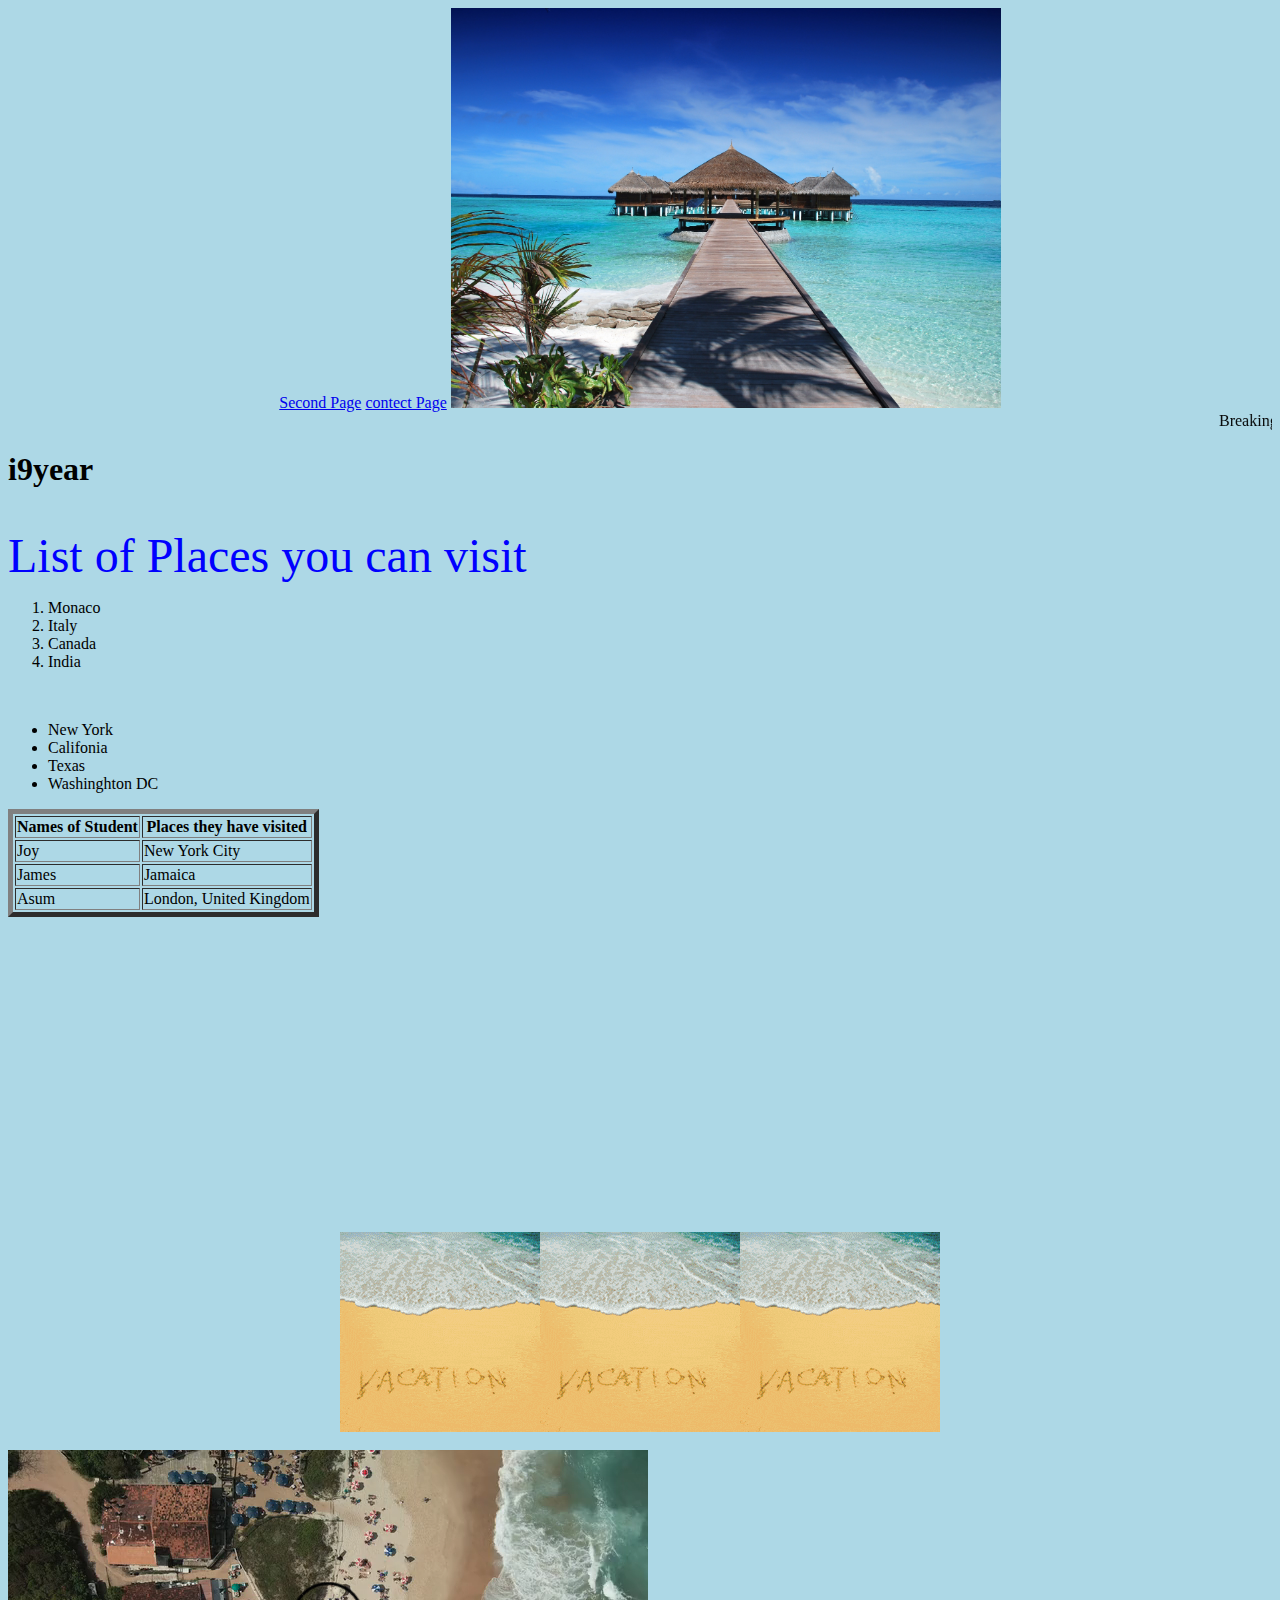
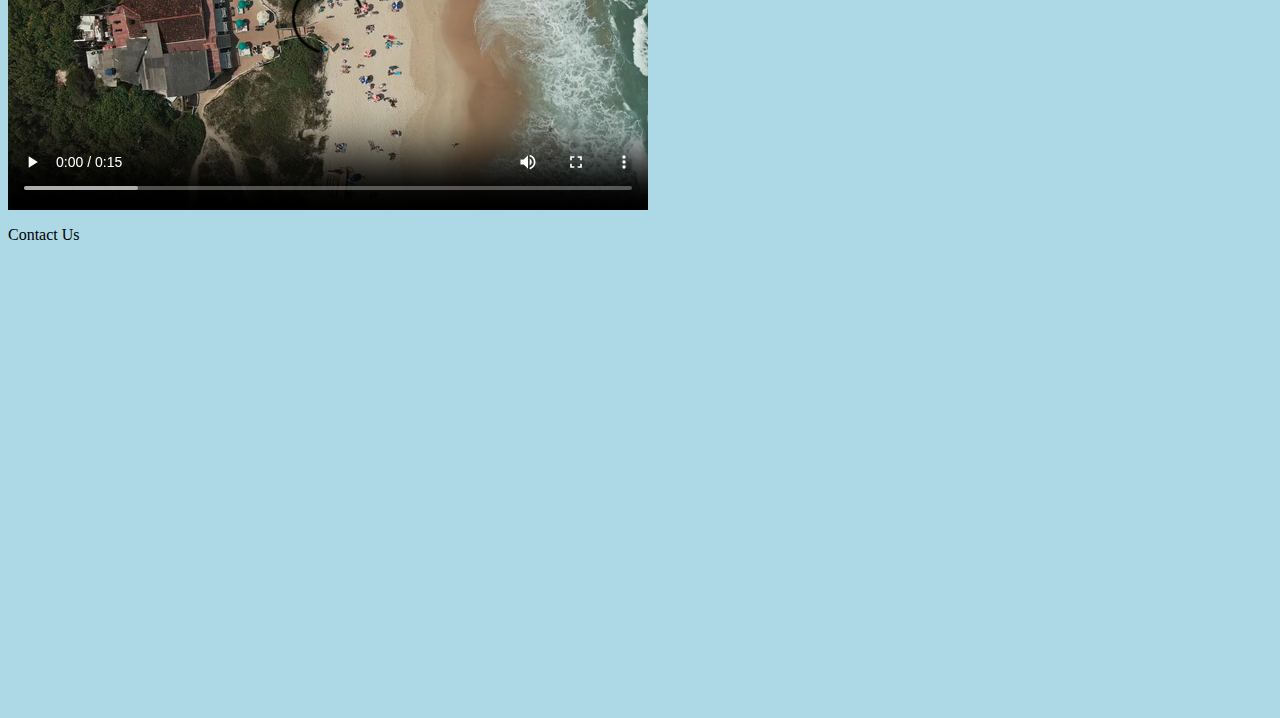
<file: index.html>
<!DOCTYPE>

<html>
    <head>
        <title>Vacation Website</title>
    
    
    </head>
    
    <body bgcolor = "lightblue">
        <center>
           
        <a href = "second.html">Second Page</a>
            <a href = "contect.html">contect Page</a>
        
        <img src="images/maldives.jpg" alt="Maldives" height = "400" width = "550">
            
        </center>
        
        <marquee>
        <font family = "Times New Roman">Breaking News!!......Vacation is important for the mind</font>
        </marquee>
        
        
        <h1><b>i9year</b></h1>
        <br>
        <font color = "blue"><font size = "10">List of Places you can visit</font></font>
            
        <! List tags and the tags >
        <! ordered list means my list is numbered, unordered list--bullet points>
            
            
            <ol>
                <li>Monaco</li>
                <li>Italy</li>
                <li>Canada</li>
                <li>India</li>
                
            </ol>
        <br>
         <ul>
                <li>New York</li>
                <li>Califonia</li>
                <li>Texas</li>
                <li>Washinghton DC</li>
                
            </ul>
        
        
        <! Table Representation for students and where they have been to>
        
        <table border="5">
            <tr>
                <th> Names of Student</th>
                <th> Places they have visited</th>
            </tr>
            
            <tr>
                <td>Joy</td>
                <td>New York City</td>
            </tr>
            
            <tr>
                <td>James</td>
                <td> Jamaica</td>
            
            </tr>
            <tr>
                <td>Asum</td>
                <td>London, United Kingdom </td>
            
            </tr>
        </table>
        
        <! Graphics images (jpg, gif, png), videos (youtube), embedded images (google maps)>
        
        <iframe width="560" height="315" src="https://www.youtube.com/embed/xrRwauQm1_A" title="YouTube video player" frameborder="0" allow="accelerometer; autoplay; clipboard-write; encrypted-media; gyroscope; picture-in-picture; web-share" allowfullscreen></iframe>
        
        
        
        
        <center><img src ="images/vacationgif.gif"><img src ="images/vacationgif.gif"><img src ="images/vacationgif.gif"></center>
        <br>
        
        <video controls>
            <source src ="images/vacationshortclip.mp4" type = "video/mp4">
        
        </video>
        
        <p> Contact Us </p>
        
        <iframe src="https://www.google.com/maps/embed?pb=!1m18!1m12!1m3!1d3431.0738781848395!2d76.70151821590105!3d30.688197394827043!2m3!1f0!2f0!3f0!3m2!1i1024!2i768!4f13.1!3m3!1m2!1s0x390fef141a84ca05%3A0x5d64f99c30c8eb7a!2sToronto%20Tower!5e0!3m2!1sen!2sca!4v1674064884139!5m2!1sen!2sca" width="600" height="450" style="border:0;" allowfullscreen="" loading="lazy" referrerpolicy="no-referrer-when-downgrade"></iframe>
        
        
        
        <!audio>
        
    
    
    
    </body>
    
    <footer>
   
    
    
    
    </footer>


</html>
</file>
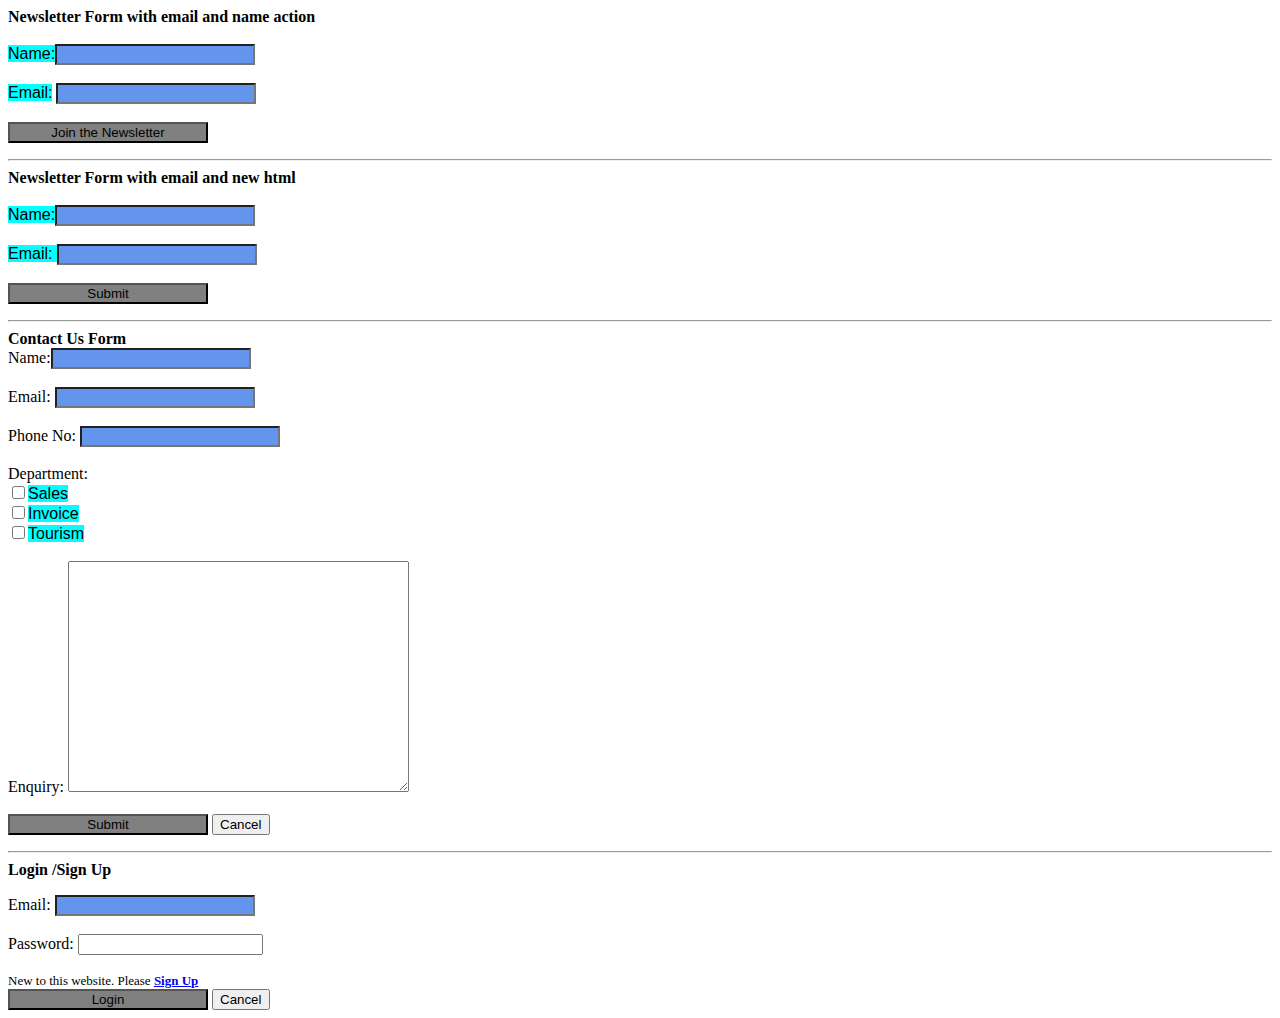
<file: forms/form.html>
<html>
<head>
    <title> Different types of Forms </title>
    <link rel = "stylesheet" type="text/css" href = "css/formstyle.css">
    <script>
        function myFunction()
        {
            var name = document.getElementById('name').value;
            var email = document.getElementById('email').value;
            if (name !== '' && email !== '')
                {
                    alert("Thank you all detailed will be sent when you click OK");
                    return true;
                    
                }
        
        }
    
  
    </script>
    
    
    
    </head>
<body>
    
    
    
    <form onsubmit= "return myFunction()" action="mailto:iagboola@conesltd.ca" method="post" enctype="multipart/form-data">
    <b> Newsletter Form with email and name action</b><br><br>
        <label>Name:</label><input type = "text" id = "name"> <br><br>
        <label>Email:</label> <input type ="email" id = "email"> <br><br>
        <input type="submit" value="Join the Newsletter">
        
        
 </form>
    
    
    
    
    
    
    <hr>
     <form 
           onsubmit = "return myFunction()"
           action="mailto:info@gmail.com" method="post" 
           enctype="text/plain"
          
        >
    <b> Newsletter Form with email and new html</b><br><br>
        <label>Name:</label><input type = "text" id = "name"> <br><br>
        <label>Email: </label><input type ="email" id = "email"> <br><br>
        <input type="submit">
 </form>
    
    <hr>
    <b> Contact Us Form </b>
    
    <form action = "mailto: contact@conesltd.ca" method="post">
        
    Name:<input type="text" id = "name">
        <br><br>
        
    Email: <input type="email" id = "email">
        <br><br>
    Phone No: <input type="text" id = "phoneno">
        <br><br>
        
    Department: <br>
        
        <input type ="checkbox" id = "item1" name = "item1" value="Sales"><label>Sales</label><br>
        
        <input type ="checkbox" id = "item2" name = "item2" value="Invoice"><label>Invoice</label><br>
        
        <input type ="checkbox" id = "item3" name = "item3" value="Tourism"><label>Tourism</label>
        
        <br><br>
        
   Enquiry:
        <textarea rows="15" cols="40" id = "enquiry" name="enquiry"> </textarea>
        <br><br>
        
        <input type="submit">
        
        <input type="reset" value="Cancel">
        
    </form>
    
    <hr>
    
    
    
    
    
    
    
    
    <b>Login /Sign Up</b>
    <form></form>
            
    Email: <input type="email" id = "email">
        <br><br>
    Password: <input type = "password" id ="password"> 
    <br> <br>
    
    <font size = "2">New to this website. Please <b><a href="signup.html">Sign Up</a></b></font><br>
    <input type="submit" value = "Login">
    
    
        
        <input type="reset" value="Cancel">
    
    
    
   
    
    
    
    
    
    
    
    </body>

</html>
</file>
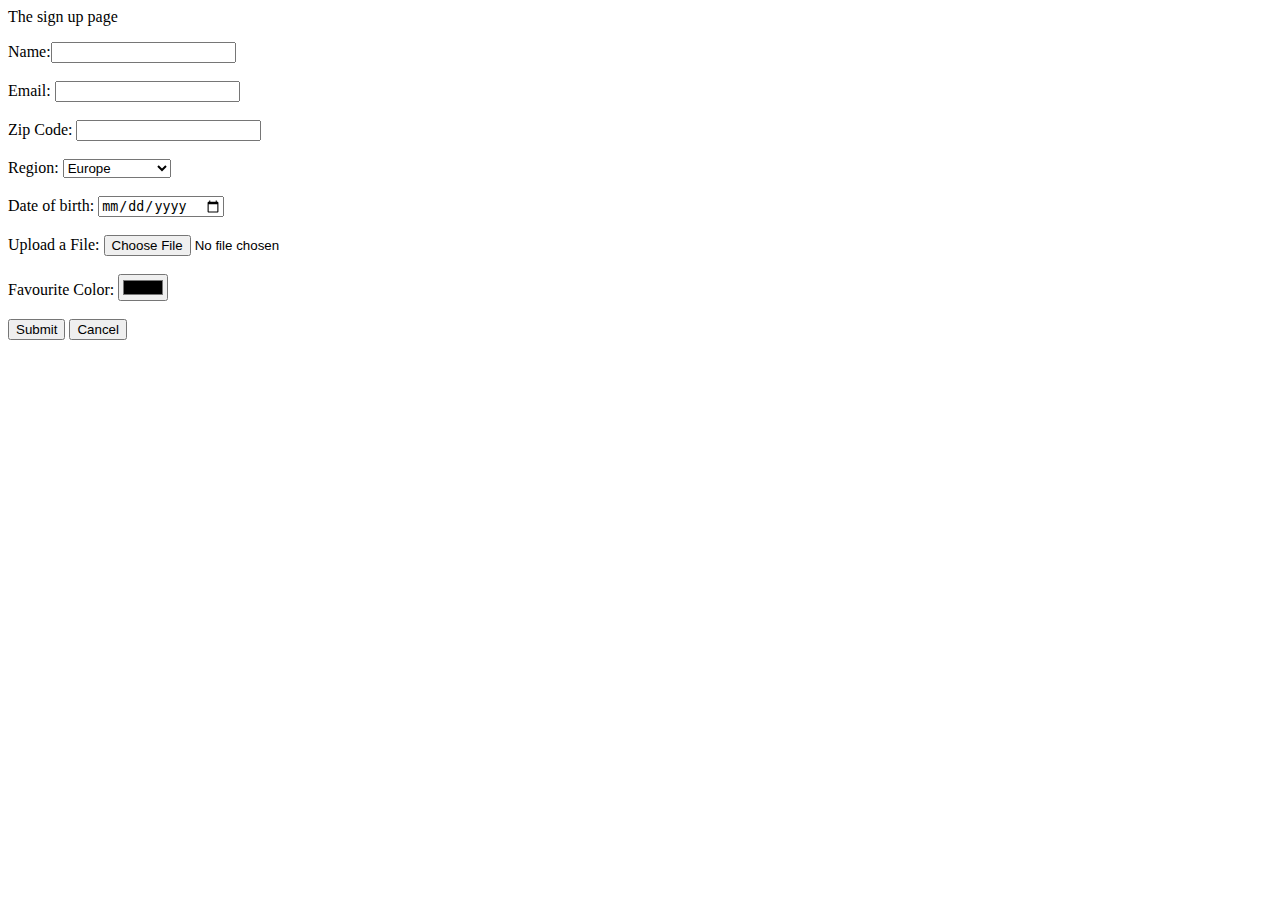
<file: forms/signup.html>
<html>
    
    <head>
    <title>Sign Up</title>
        
          <script>
        function myFunction()
        {
            var name = document.getElementById('name').value;
            var email = document.getElementById('email').value;
            
            if ( email == '' )
                {
                    alert("Please enter an email");
                    return false;
                    
                }
            else if (name == '')
                {
                    alert("Please enter a name");
                    return false;
                    
                }
            else{
                alert("Please input something");
                    return false;
            }
        
        }
              
        </script>
              
    </head>
    
    <body>
        <p> The sign up page </p>
    
    <form onsubmit = "return myFunction()" action = 'hello.php'>
                
    Name:<input type="text" id = "name">
        <br><br>
        
    Email: <input type="email" id = "email">
        <br><br>
    Zip Code: <input type="text" id = "zip"> <br><br>
        
    Region: 
    
        <select id = "region" name = "region">
            <option value = "europe">Europe     </option>
            <option value = "africa">Africa     </option>
            <option value = "namerica">North America     </option>
            <option value = "asia">Asia     </option>
            
            <option value = "islands">Islands    </option>
        
       
       </select>
        <br><br>
        
        Date of birth: 
            <input type = "date" id = "dob" name = "dob">
        <br><br>
        Upload a File:
        
        <input type="file" id = "file" name ="file">
        
        <br><br>
        
        Favourite Color:
        <input type = "color">
        
        <br><br>
        
        
        <input type="submit">
        
        <input type="reset" value="Cancel">
        
    </form>
    
        
        
        
        
        
        
    
    </body>

</html>
</file>
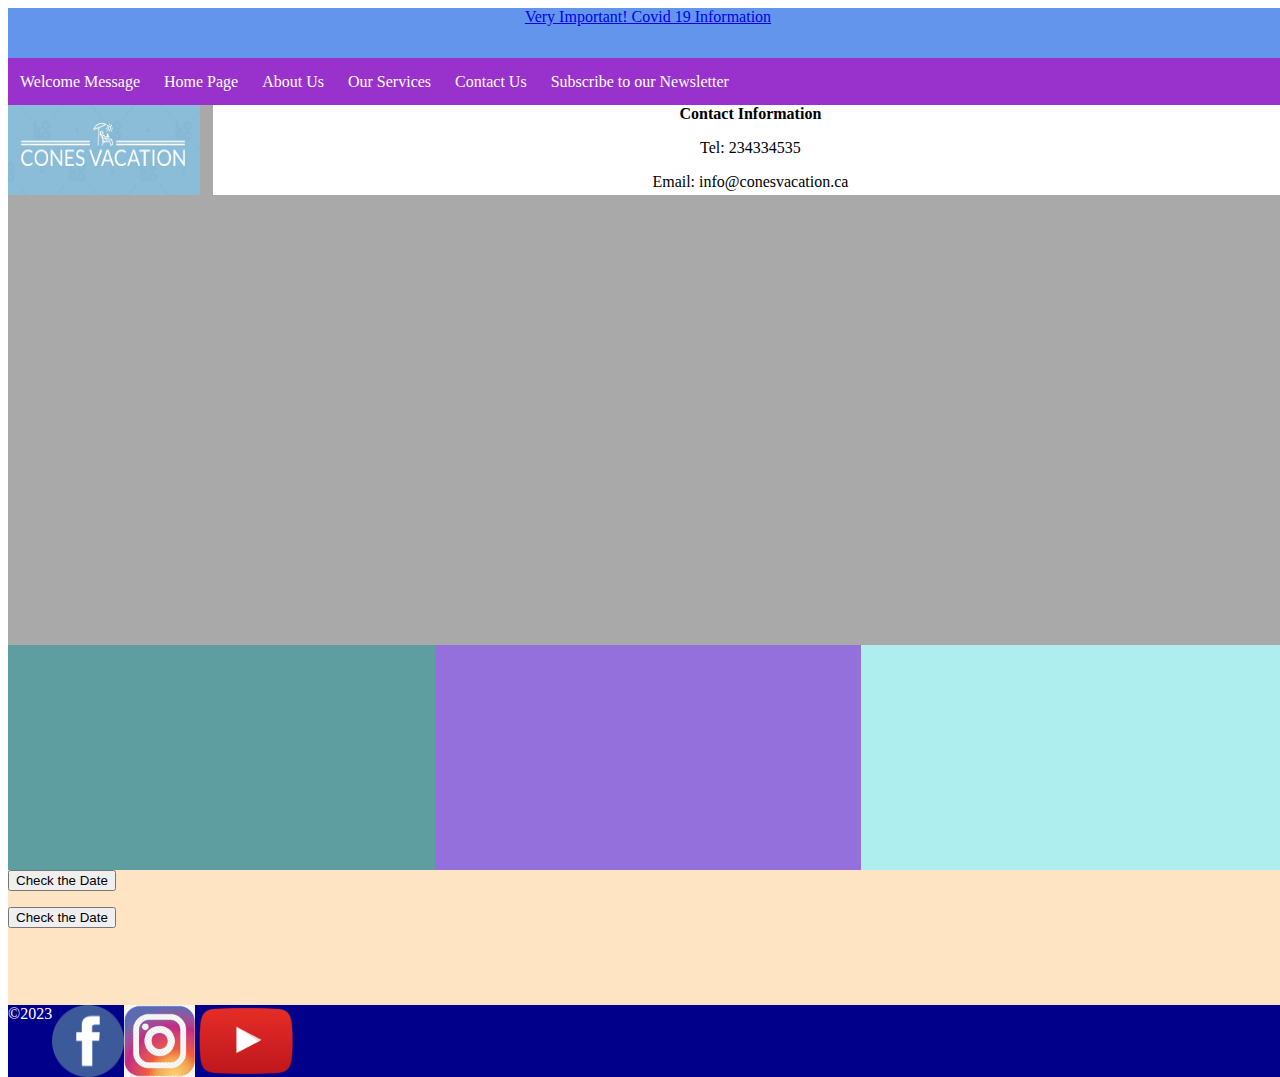
<file: Update Website 1.1/home.html>
<html>
<title>Cones Vacations</title>
    <head>
        <link rel ="stylesheet" type = "text/css" href="css/second.css">
        <div id = "abovelogo">
        
        <a href = "https://www.cdc.gov/coronavirus/2019-ncov/travelers/index.html"><center>Very Important! Covid 19 Information</center></a>
        
        </div>
        <div id = "navbox">
            
        <ul>
           <li><a href = "index1.html">Welcome Message</a></li> 
            
            <li> <a href = "home.html">Home Page</a></li>
            
            <li> <a href = #>About Us</a></li>
            
            <li> <a href = #>Our Services</a></li>
            
            <li> <a href = #>Contact Us</a></li>
            
              <li> <a href = #>Subscribe to our Newsletter</a></li>
            
            
            
            
        </ul>
        
       
        
        
        
        </div>
       
        <div id = "logobox">
        <img src="images/logo.jpg" height = 100% width = 100%>
        
        
        </div>
        <div id = "besidelogo">
            <center>
        <b> Contact Information</b>
            <p>Tel: 234334535</p>
            <p> Email: info@conesvacation.ca</p>
            </center>
        
        
        </div>
        
    
    
    
    </head>
    
    <body>
         <div id = "content">
           
             
             <script>
                 
                 
                 function welcome()
                 {
                     let message;
                     let user = prompt("Kindly input your name: ");
                     if (user == null || user == "")
                         { 
                          message = "Ooopssie no response";
                         }
                     else
                         {
                            message = "Hello " + user + ", welcome to the website";
                         }
                         
                     
                     
                     document.getElementById("demo").innerHTML = message;
                    
                 }
             
             
             </script>
        
        
        
        
        
        
        </div>
        
        <div id = "middlebox">
            
        <div id = "picbox1"></div>
        <div id = "picbox2"></div>
        <div id = "picbox3"></div>
        
        </div>
        
        
        
        <div id = "afterpics">
        <button type = "button" onclick="document.getElementById('demo').innerHTML= Date()"> Check the Date </button>
                <p id = "demo"></p>
        
        <button type = "button" onmouseover="functionone()" > Check the Date </button>
            
            
            <script>
                function functionone()
                {
                    alert("This is a date check")
                }
            
            
            </script>
           
    
        
        
    
        
        
        </div>
        <div id = "footend">
            <center>
            &copy;2023
                </center>
            
            <img src="images/fb.png">
            
            
            <img src="images/IG.png">
            <img src ="images/youtube.png">
        
        </div>
        
      
    
    
    
    
    
    
    </body>



</html>
</file>
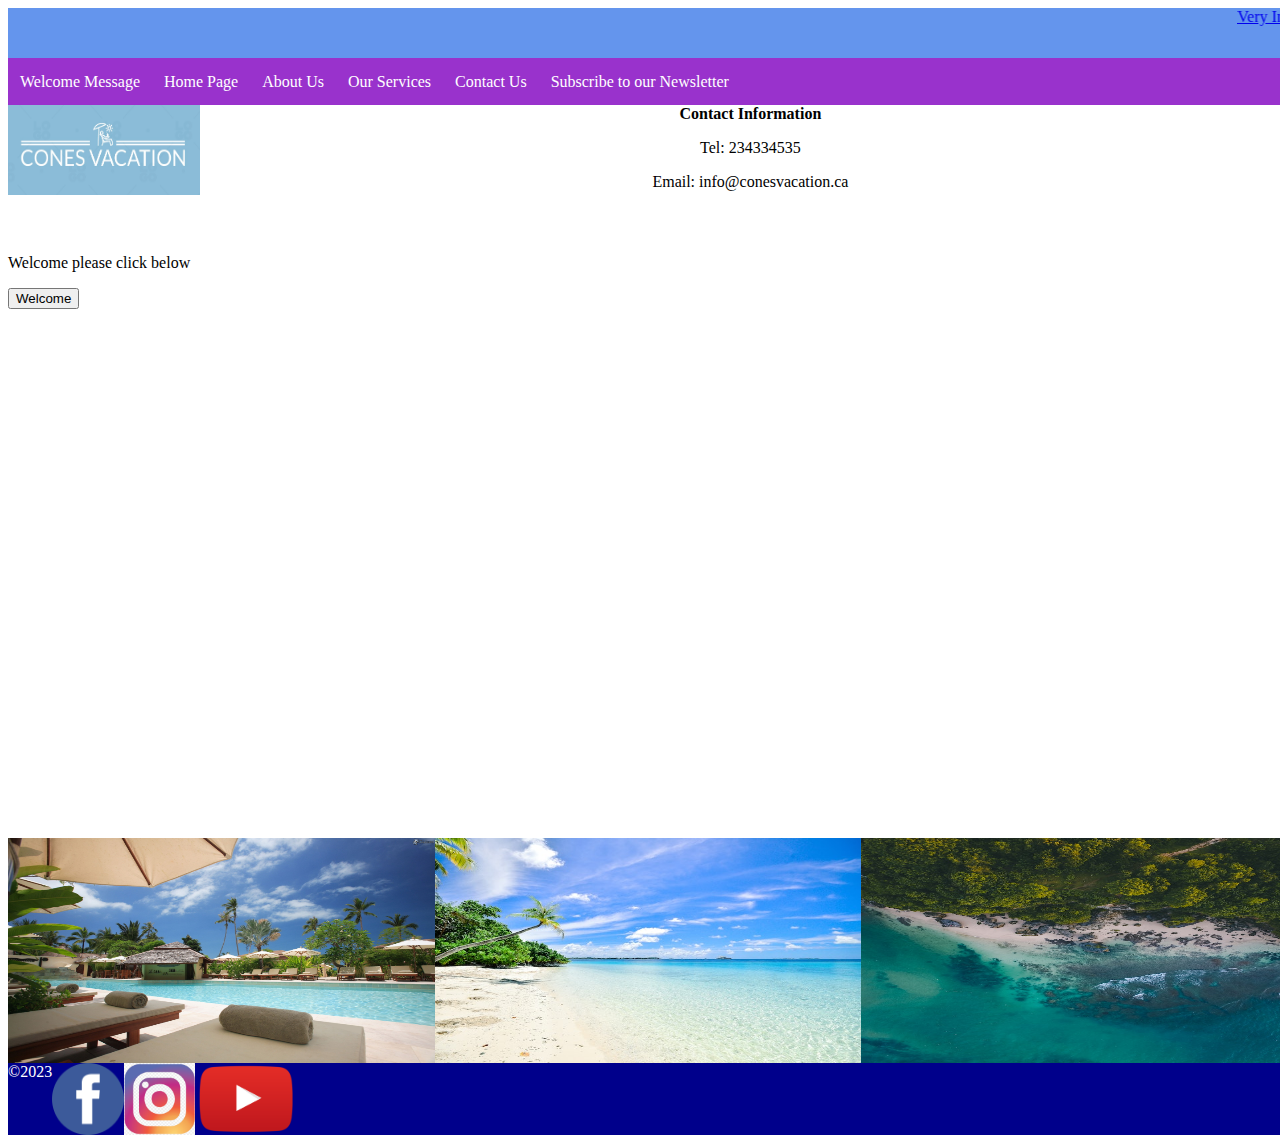
<file: Update Website 1.1/index1.html>
<html>
<title>Cones Vacations</title>
    <head>
        <link rel ="stylesheet" type = "text/css" href="css/second.css">
        <div id = "abovelogo">
        
            <marquee><a href = "https://www.cdc.gov/coronavirus/2019-ncov/travelers/index.html">Very Important! Covid 19 Information</a></marquee>
        
        </div>
        
        <div id = "navbox">
            
        <ul>
           <li><a href = "index1.html">Welcome Message</a></li> 
            
            <li> <a href = "home.html">Home Page</a></li>
            
            <li> <a href = #>About Us</a></li>
            
            <li> <a href = #>Our Services</a></li>
            
            <li> <a href = #>Contact Us</a></li>
            
              <li> <a href = #>Subscribe to our Newsletter</a></li>
            
            
            
            
        </ul>
        
       
        
        
        
        </div>
       
        <div id = "logobox">
        <img src="images/logo.jpg" height = 100% width = 100%>
        
        
        </div>
        <div id = "besidelogo">
            <center>
        <b> Contact Information</b>
            <p>Tel: 234334535</p>
            <p> Email: info@conesvacation.ca</p>
            </center>
        
        
        </div>
        
    
    
    
    </head>
    
    <body>
         <div id = "content1">
             <pre>
             
             
             
             
             
             
                            
             </pre>
             <p> Welcome please click below</p>
             <a href = "home.html"><button onclick="welcome()"> Welcome</button></a>
             <p id = "demo"></p>
             
             <script>
                 function welcome()
                 {
                     let message;
                     let user = prompt("Kindly input your name: ");
                     if (user == null || user == "")
                         {
                          message = "Ooopssie no response";
                             
                         }
                     else
                         {
                            message = "Hello " + user + ", welcome to the website";
                         }
                         
                     
                     
                     document.getElementById("demo").innerHTML = message;
                    
                 }
             
             
             </script>
        
        
        
        
        
        
        </div>
        
        <div id = "middlebox">
            
        <div id = "picbox1">
          
            <img src="images/vacationview.jpg" height = 100% width = 100%>
        
        </div>
        <div id = "picbox2">
          
            <img src="images/beach.jpg" height = 100% width = 100%>
            
        </div>
        <div id = "picbox3">
            
            <img src="images/nature.jpg" height = 100% width = 100%>
            
            </div>
        
        </div>
        
        
        
        
        <div id = "footend">
            <center>
            &copy;2023
                </center>
            
            <img src="images/fb.png">
            
            
            <img src="images/IG.png">
            <img src ="images/youtube.png">
        
        </div>
        
      
    
    
    
    
    
    
    </body>



</html>
</file>
<file: forms/css/formstyle.css>
label
{
    background-color: aqua;
    font-family: sans-serif;
}

input[type = text]
{
    width: 200px;
    box-sizing: border-box;
    background-color: cornflowerblue;
}

input[type = email]
{
    width: 200px;
     background-color: cornflowerblue;
}

input[type = submit]
{
    width: 200px;
     background-color:grey;
}
</file>
<file: Update Website 1.1/css/second.css>
body
{
    background-color: white;
    height:100%;
    width:100%;
    
}
#navbox
{
    background-color:darkorchid;
    width:100%;
    height:47px;
}

#logobox
{
    background-color: antiquewhite;
    width: 15%;
    height: 10%;
    padding:0px;
    margin:0px;
    position: absolute;
    
    
}

#abovelogo
{
    background-color: cornflowerblue;
    width:100%;
    height:50px;
   
   
}

#besidelogo
{
    background-color:white;
    width:84%;
    height:10%;
    float: right;
   
      
}


#content
{
    background-color:darkgray;
    width:100%;
    height:60%;
    border-width: thick;
    border-color: blueviolet;
}


#content1
{
    background-color:white;
    width:100%;
    height:80%;
    border-width: thick;
    border-color: blueviolet;
}
#middlebox
{
    background-color:white;
    width:100%;
    height:25%;
    display:flex
}

#picbox1
{
    background-color:cadetblue;
    width:33.33%;
    height:100%;
    float:right;
    
}

#picbox2
{
    background-color:mediumpurple;
    width:33.33%;
    height:100%;
    
}

#picbox3
{
    background-color:paleturquoise;
    width:33.33%;
    height:100%;
    display:flex;
   
}


#afterpics

{
    background-color:bisque;
    width:100%;
    height:15%;
    
}

#footend

    {
    background-color:darkblue;
    width:100%;
    height:8%;
    color:white;
    display: flex;   
}

#smicons
{
    width:3%;
    height:60%;
    float:right;    
    
}

ul
{
    list-style-type: none;
    margin: 0;
    padding: 0;
    overflow: hidden;
    
}

li
{
    float:left;
}

li a
{
    color: white;
    text-decoration:none;
    padding: 15px 12px;
    display: block;
    
}

li a:hover
{
    background-color:plum;
}
</file>
